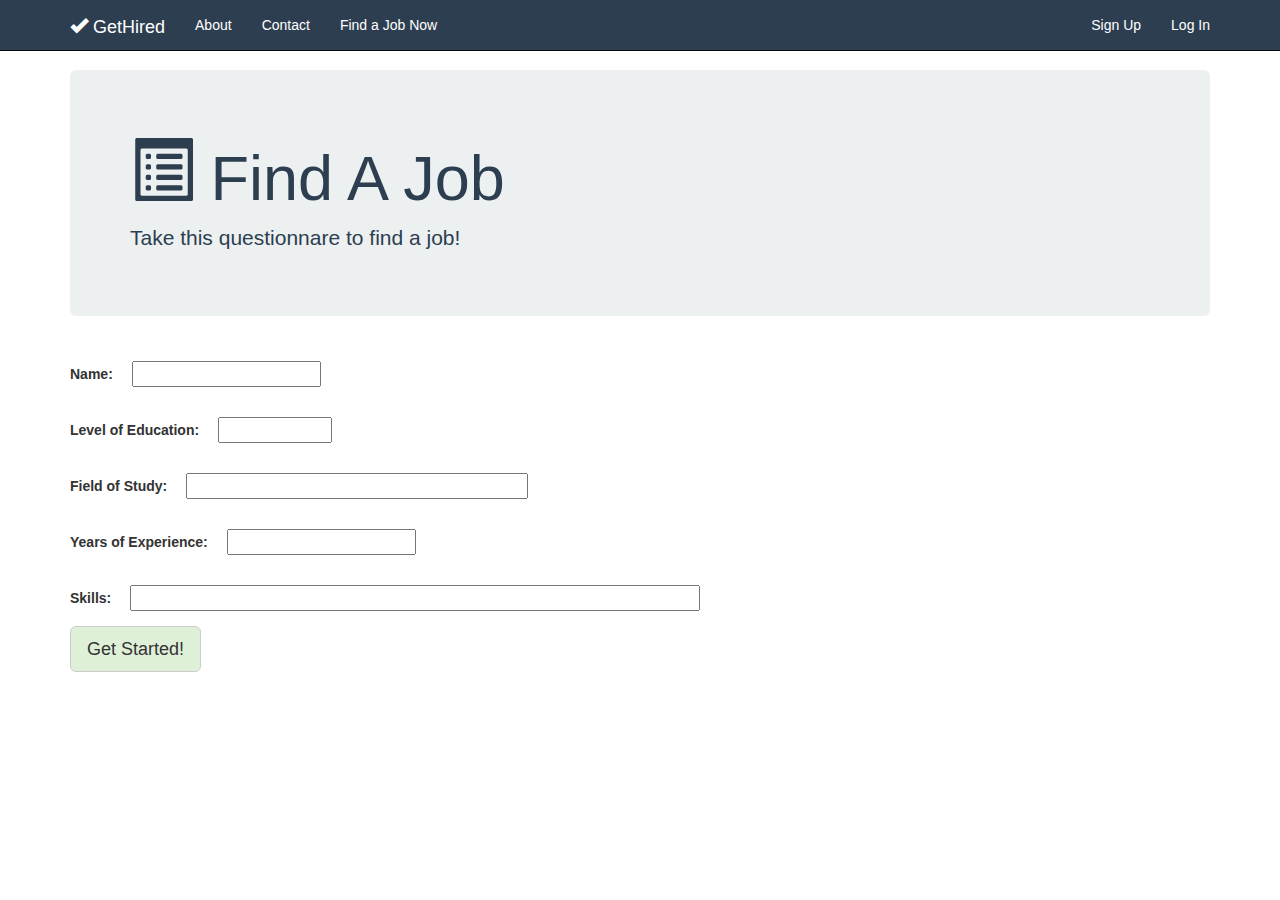
<file: findjob.html>
<!DOCTYPE html>
<html>
<head>
    <title>Image Gallery</title>
    <link rel="stylesheet" type="text/css" href="https://maxcdn.bootstrapcdn.com/bootstrap/3.3.5/css/bootstrap.min.css">
    <link rel="stylesheet" href="https://use.fontawesome.com/releases/v5.0.13/css/all.css" integrity="sha384-DNOHZ68U8hZfKXOrtjWvjxusGo9WQnrNx2sqG0tfsghAvtVlRW3tvkXWZh58N9jp" crossorigin="anonymous">
    <link rel="stylesheet" type="text/css" href="findjob.css">
</head>
<body>

    <nav class="navbar navbar-inverse navbar-fixed-top">
        <div class="container">
            <div class="navbar-header">
                <button type="button" class="navbar-toggle collapsed" data-toggle="collapse" data-target="#bs-example-navbar-collapse-1" aria-expanded="false">
                    <span class="sr-only">Toggle navigation</span>
                    <span class="icon-bar"></span>
                    <span class="icon-bar"></span>
                    <span class="icon-bar"></span>
                </button>
                <a href="./home.html" class="navbar-brand"><span class="glyphicon glyphicon-ok" aria-hidden="true"></span> GetHired</a>
            </div>
            <div class="collapse navbar-collapse" id="bs-example-navbar-collapse-1">

                <ul class="nav navbar-nav">
                    <li><a href="./home.html">About</a></li>
                    <li><a href="#">Contact</a></li>
                    <li><a href="./findjob.html">Find a Job Now</a></li>
                </ul>

                <ul class="nav navbar-nav navbar-right">
                    <li><a href="./signup.html">Sign Up</a></li>
                    <li><a href="./login.html">Log In</a></li>
                </ul>
            </div>
        </div>
    </nav>

    <div class="container">


        <div class="jumbotron">
            <h1><span class="glyphicon glyphicon-list-alt" aria-hidden="true"></span> Find A Job</h1>
            <p>Take this questionnare to find a job!</p>
        </div>

        <form>

            <div>
                <label for="name">Name:</label>
                <input type="text" name="name" id="name" required>
            </div>

            <div>
                <label for="age">Level of Education:</label>
                <input type="text" name="age" id="age" required>
            </div>

            <div>
                <label for="study">Field of Study:</label>
                <input type="text" name="study" id="study" required>
            </div>

            <div>
                <label for="years">Years of Experience:</label>
                <input type="text" name="years" id="years" required>
            </div>

            <div>
                <label for="skills">Skills:</label>
                <input type="textarea" name="skills" id="skills" rows="10" cols="30" required>
            </div>

            <button class="btn btn-default btn-lg">Get Started!</button>

        </form>


    </div>


    
<script src="https://code.jquery.com/jquery-2.1.4.js"></script>
<script src="https://maxcdn.bootstrapcdn.com/bootstrap/3.3.5/js/bootstrap.min.js"></script>


</body>
</html>
</file>
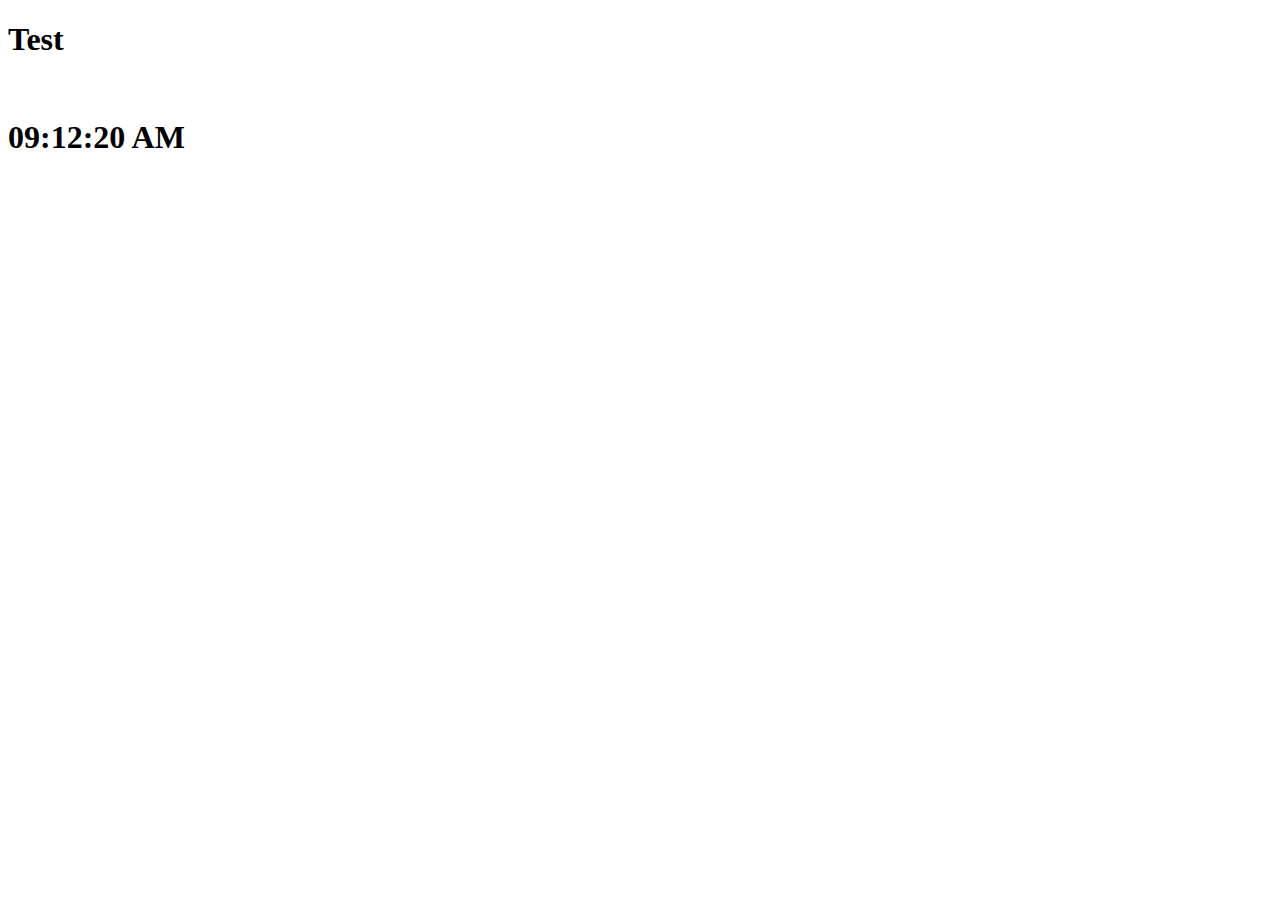
<file: home.html>
<!DOCTYPE html>
<html lang="en">
<head>
    <title>Welcome to TOhacks</title>
</head>
<body>
    <h1>Test</h1>
    <br>
    <h1 id="MyClockDisplay"></h1>
    <script type="text/javascript">
        <!-- Hide JavaScript
        function showTime(){
            var date = new Date();
            var h = date.getHours(); 
            var m = date.getMinutes(); 
            var s = date.getSeconds();
        var amOrPm = "PM";
            if(h < 12 ) {
                amOrPm = "AM";
            }
            if(h == 0){
                h = 12;
            }
            if(h > 12 ) {
                h = h - 12;
            }
            h = (h<10) ? "0" + h : h;
            m = (m<10) ? "0" + m : m;
            s = (s<10) ? "0" + s : s;

            var time = h + ":" + m + ":" + s + " " + amOrPm;
            document.getElementById("MyClockDisplay").innerText = time;
            document.getElementById("MyClockDisplay").textContent = time;

            setTimeout(showTime, 1000);
        }
        showTime();
        -->
    </script>
</body>
</html>
</file>
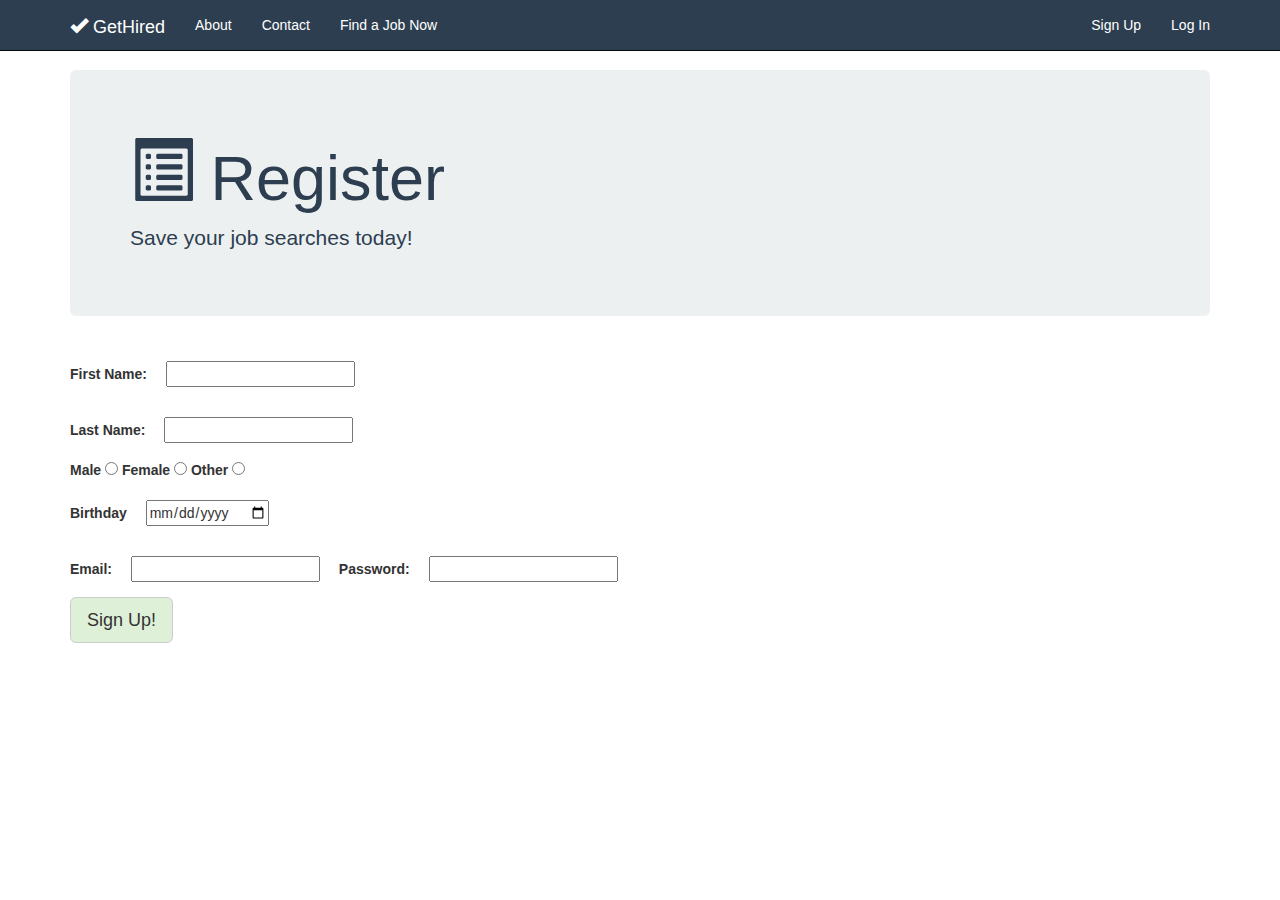
<file: signup.html>
<!DOCTYPE html>
<html>
<head>
    <title>Image Gallery</title>
    <link rel="stylesheet" type="text/css" href="https://maxcdn.bootstrapcdn.com/bootstrap/3.3.5/css/bootstrap.min.css">
    <link rel="stylesheet" href="https://use.fontawesome.com/releases/v5.0.13/css/all.css" integrity="sha384-DNOHZ68U8hZfKXOrtjWvjxusGo9WQnrNx2sqG0tfsghAvtVlRW3tvkXWZh58N9jp" crossorigin="anonymous">
    <link rel="stylesheet" type="text/css" href="findjob.css">
</head>
<body>

    <nav class="navbar navbar-inverse navbar-fixed-top">
        <div class="container">
            <div class="navbar-header">
                <button type="button" class="navbar-toggle collapsed" data-toggle="collapse" data-target="#bs-example-navbar-collapse-1" aria-expanded="false">
                    <span class="sr-only">Toggle navigation</span>
                    <span class="icon-bar"></span>
                    <span class="icon-bar"></span>
                    <span class="icon-bar"></span>
                </button>
                <a href="./home.html" class="navbar-brand"><span class="glyphicon glyphicon-ok" aria-hidden="true"></span> GetHired</a>
            </div>
            <div class="collapse navbar-collapse" id="bs-example-navbar-collapse-1">

                <ul class="nav navbar-nav">
                    <li><a href="./home.html">About</a></li>
                    <li><a href="#">Contact</a></li>
                    <li><a href="./findjob.html">Find a Job Now</a></li>
                </ul>

                <ul class="nav navbar-nav navbar-right">
                    <li><a href="./signup.html">Sign Up</a></li>
                    <li><a href="./login.html">Log In</a></li>
                </ul>
            </div>
        </div>
    </nav>

    <div class="container">


        <div class="jumbotron">
            <h1><span class="glyphicon glyphicon-list-alt" aria-hidden="true"></span> Register</h1>
            <p>Save your job searches today!</p>
        </div>

        <form>

            <div>
                <label for="name">First Name:</label>
                <input type="text" name="name" id="name" required>
            </div>

            <div>
                <label for="name">Last Name:</label>
                <input type="text" name="name" id="name" required>
            </div>

            <div>
                <label for="male">Male</label>
                <input name="gender" type="radio" id="male" value="MALE">

                <label for="female">Female</label>
                <input name="gender" type="radio" id="female" value="FEMALE">

                <label for="other">Other</label>
                <input name="gender" type="radio" id="other" value="OTHER">
            </div>

            <div>
                <label for="birthday">Birthday</label>
                <input type="date" id="birthday">
            </div>

            
            <div>
                <label for="email">Email:</label>
                <input type="email" name="email" id="email" required>

                <label for="password">Password:</label>
                <input type="password" name="password" id="password" title="5 to 10 characters" pattern=".{5,10}" required>
            </div>

            <button class="btn btn-default btn-lg">Sign Up!</button>

        </form>


    </div>


    
<script src="https://code.jquery.com/jquery-2.1.4.js"></script>
<script src="https://maxcdn.bootstrapcdn.com/bootstrap/3.3.5/js/bootstrap.min.js"></script>


</body>
</html>
</file>
<file: findjob.css>
body{
	padding-top:70px;
}

input {
	margin: 15px;
}


.jumbotron{
	color:#2c3e50;
	background: #ecf0f1;	
}

.navbar-inverse{
	background: #2c3e50;
}

.navbar-inverse .navbar-nav>li>a{
	color: white;
}

.navbar-inverse .navbar-brand{
	color: white;
}


.btn-default{
	background-color: #dff0d8;
}

#age{
	width: 10%;
}

#study{
	width: 30%;
}

#skills{
	width: 50%;

}
</file>
